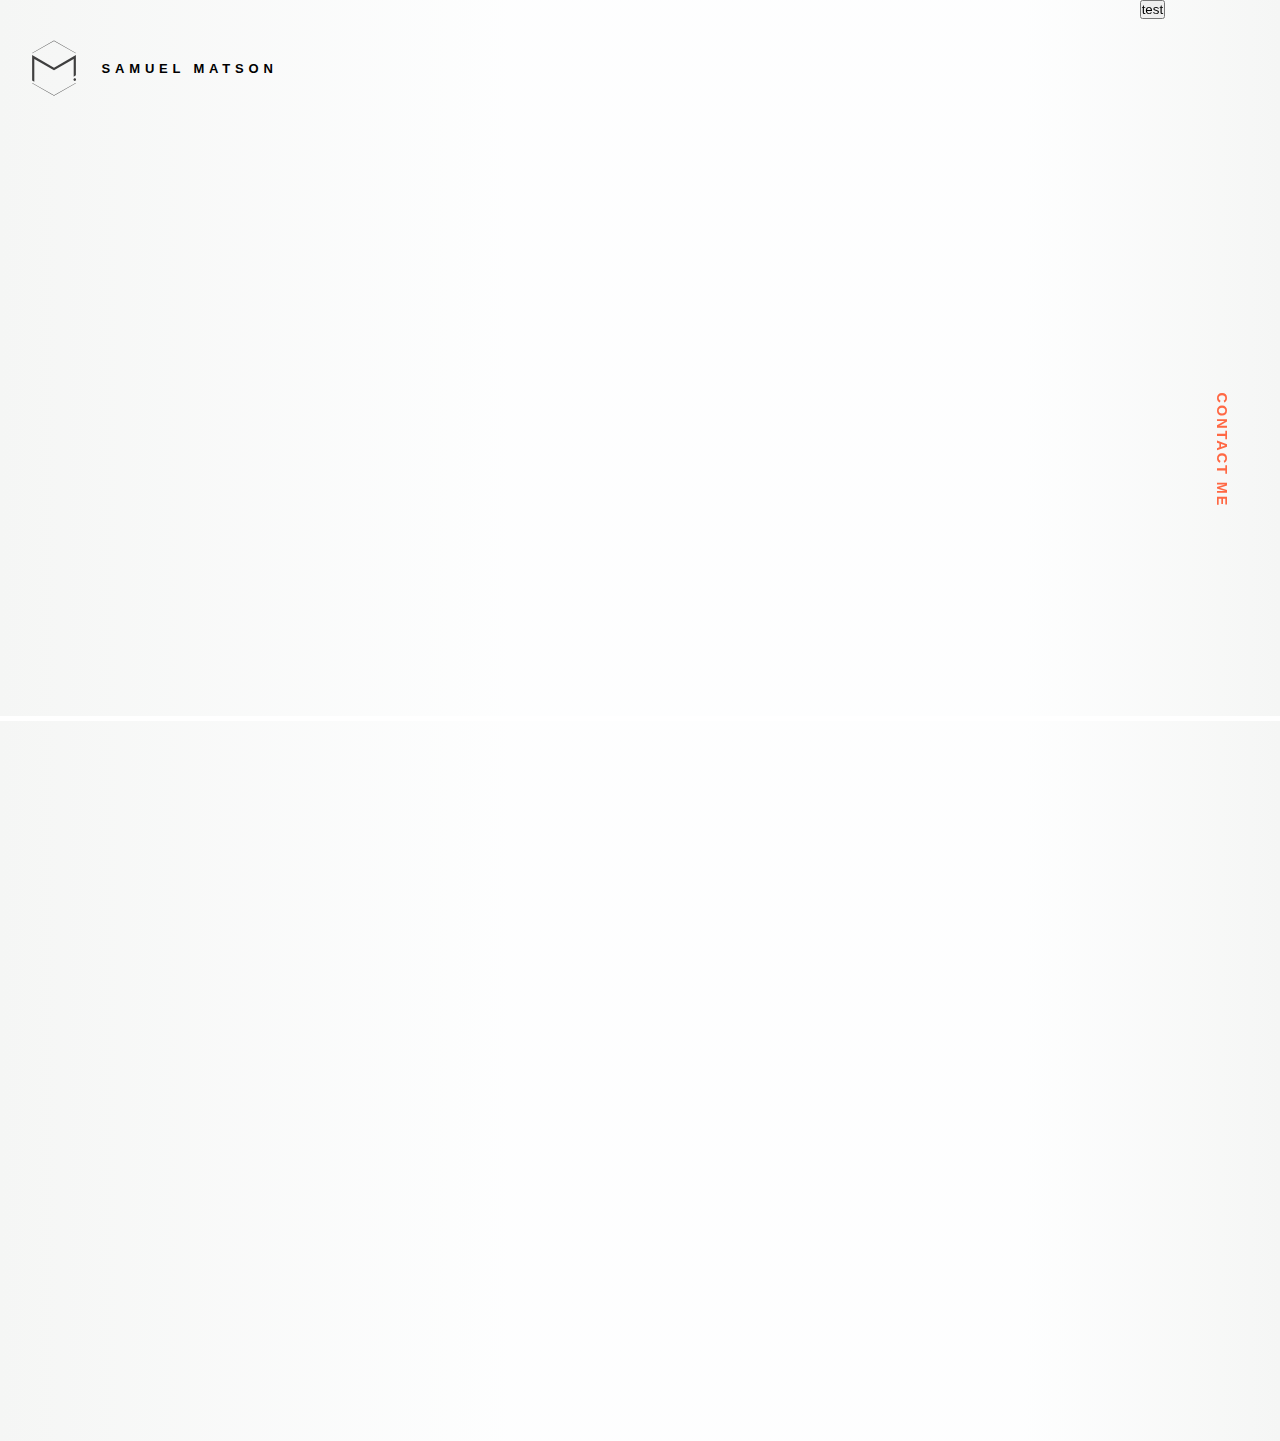
<file: reproduction.html>
<!DOCTYPE html>
<html lang="en">
<head>
    <meta charset="UTF-8">
    <meta http-equiv="X-UA-Compatible" content="IE=edge">
    <meta name="viewport" content="width=device-width, initial-scale=1.0">
    <title>repro</title>
    <link rel="stylesheet" href="css/exo.css">
    
    <!-- site : https://www.samuelmatson.com/ -->
</head>
<body>
    <header>
        <div class="entete-p"><img src="img/icon-exo1.svg" alt="icone" class="logo"> <p>Samuel Matson</p></div>
    </header>
    <nav>
        <button class="nav-button">test</button>
        <p><a href="#">Contact me</a></p>
    </nav>
    <section class="bloc bloc1">
        <div class="texte"><h1>Daydream view <i class="fa-solid fa-angle-right"></i></h1>
            <p>Working with Google to make virtual reality more comfortable and approachable</p>
            <div class="after"></div>
        </div>
    </section>

    <section class="bloc bloc2">
        <div class="texte"><h1>Immersion <i class="fa-solid fa-angle-right"></i></h1>
            <p>Using biometric feedback to explore healthier ways to game</p>
            <div class="after"></div>
        </div>
    </section>
</body>
</html>
</file>
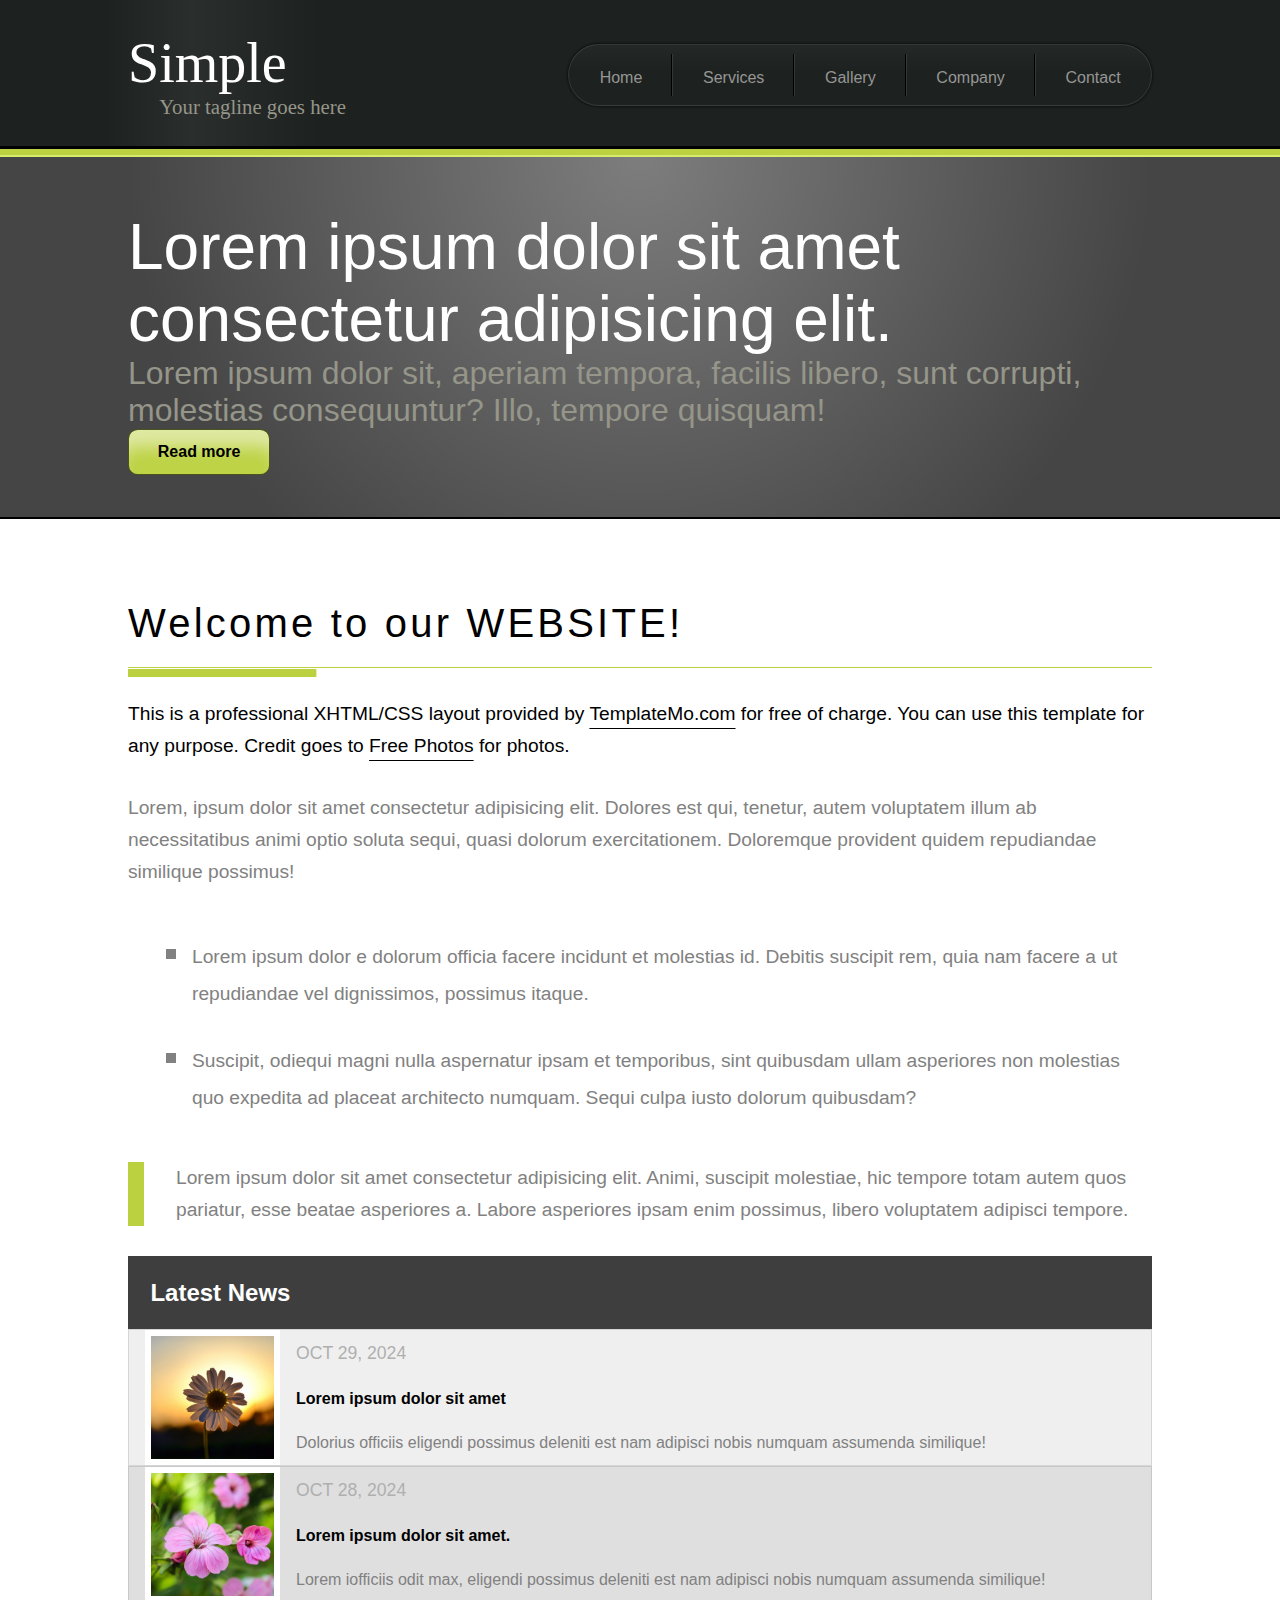
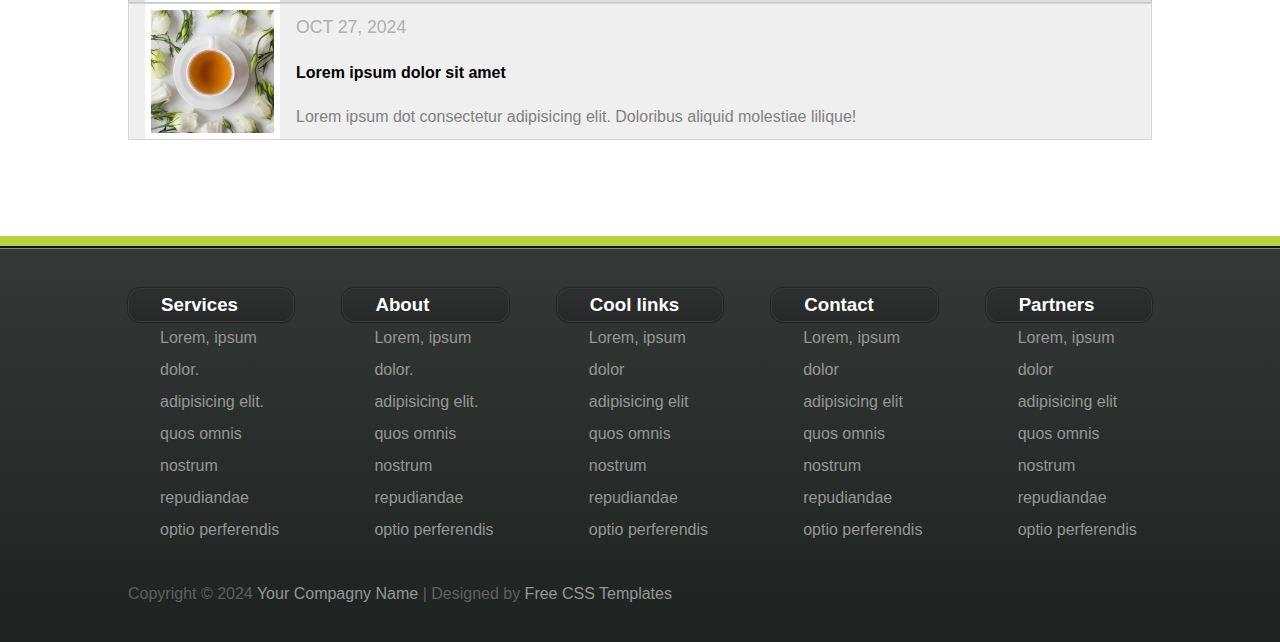
<file: tp/page.html>
<!DOCTYPE html>
<html lang="zxx">
<head>
    <meta charset="UTF-8">
    <meta http-equiv="X-UA-Compatible" content="IE=edge">
    <meta name="viewport" content="width=device-width, initial-scale=1.0">
    <link rel="stylesheet" href="css/style.css">
    <link rel="stylesheet" href="https://cdnjs.cloudflare.com/ajax/libs/font-awesome/6.0.0-beta3/css/all.min.css">
    <title>TP</title>
</head>
<body>
    <div class="wrapper">


        <header>
            <div class="head-left">
                <h1>Simple</h1>
                <p class="light-green">Your tagline goes here</p>
            </div>
            <nav class="head-nav">
                <ul class="grayish">
                    <li><a href="#"> Home</a></li>
                    <li><a href="#"> Services</a></li>
                    <li><a href="#"> Gallery</a></li>
                    <li><a href="#"> Company</a></li>
                    <li><a href="#"> Contact</a></li>
                </ul>
            </nav>
            <i class="fas fa-bars" id="button-nav"></i>
        </header>



        <section class="banner">

            <div class="shadow-wrap">
                <img src="img/ombre-banner.png" alt="" class="img-shadow" ondragstart="return false;"> <!--empeche de drag l'image-->
                <div class="img-banner">
                    <img src="img/banner.png" alt="image banniere">
                </div>
            </div>

            <div class="banner-right">
                <h1>Lorem ipsum dolor sit amet consectetur adipisicing elit. </h1>
                <p class="light-green">Lorem ipsum dolor sit,  aperiam tempora,  facilis libero, sunt corrupti, molestias consequuntur? Illo, tempore quisquam!</p>
                <a href="#" class="button">Read more</a>
            </div>
        </section>


        <section class="main">
            
            <article>
                <h2><span class="underlined">Welcome</span> to our <span class="upper">website</span>!</h2>
                <p><strong>This is a professional XHTML/CSS layout provided by <a href="#">TemplateMo.com</a> for free of charge. You can use this template for any purpose. Credit goes to <a href="#">Free Photos</a> for photos.</strong></p>
                <p>Lorem, ipsum dolor sit amet consectetur adipisicing elit. Dolores est qui, tenetur, autem voluptatem illum ab necessitatibus animi optio soluta sequi, quasi dolorum exercitationem. Doloremque provident quidem repudiandae similique possimus!
                 </p>
                <ul>
                    <li><span class="li-art">Lorem ipsum dolor e dolorum officia facere incidunt et molestias id. Debitis suscipit rem, quia nam facere a ut repudiandae vel dignissimos, possimus itaque.</span></li>
                    <li><span class="li-art">Suscipit, odiequi magni nulla aspernatur ipsam et temporibus, sint quibusdam ullam asperiores non molestias quo expedita ad placeat architecto numquam. Sequi culpa iusto dolorum quibusdam?</span></li>
                </ul>
                <p class="quote">
                    Lorem ipsum dolor sit amet consectetur adipisicing elit. Animi, suscipit molestiae, hic tempore totam autem quos pariatur, esse beatae asperiores a. Labore asperiores ipsam enim possimus, libero voluptatem adipisci tempore.
                    
                </p>
            </article>


            <aside>
                <h3>Latest News</h3>
                <div class="aside-article">
                    <!-- <div class="aside-img"><img src="img/flower1.png" alt="image aside"></div> -->
                    <img src="img/flower1.png" alt="image aside" class="aside-img">
                    <div class="thumb-content">
                        <p class="date">OCT 29, 2024</p>
                        <h4>Lorem ipsum dolor sit amet</h4>
                        <p> Dolorius officiis  eligendi possimus deleniti est nam adipisci nobis numquam assumenda similique!</p>
                    </div>
                </div>
                <div class="aside-article">
                    <img src="img/flower2.png" alt="image aside" class="aside-img">
                    <div class="thumb-content">
                        <p class="date">OCT 28, 2024</p>
                        <h4>Lorem ipsum dolor sit amet.</h4>
                        <p>Lorem iofficiis odit max, eligendi possimus deleniti est nam adipisci nobis numquam assumenda similique!</p>
                    </div>
                </div>
                <div class="aside-article">
                    <img src="img/cup.png" alt="image aside" class="aside-img">
                    <div class="thumb-content">
                        <p class="date">OCT 27, 2024</p>
                        <h4>Lorem ipsum dolor sit amet</h4>
                        <p>Lorem ipsum dot consectetur adipisicing elit. Doloribus aliquid molestiae lilique!</p>
                    </div>
                </div>
            </aside>
        </section>


        <footer>
            <div class="border">
                <nav class="foot-nav">
                    <div class="foot-ul">
                        <h3>Services</h3>
                        <ul>
                            <li><a href="#">Lorem, ipsum dolor.</a></li>
                            <li><a href="#">adipisicing elit.</a></li>
                            <li><a href="#">quos omnis</a></li>
                            <li><a href="#">nostrum repudiandae</a></li>
                            <li><a href="#">optio perferendis</a></li>
                        </ul>
                    </div>
                    <div class="foot-ul">
                        <h3>About</h3>
                        <ul>
                            <li><a href="#"> Lorem, ipsum dolor.</a></li>
                            <li><a href="#"> adipisicing elit.</a></li>
                            <li><a href="#"> quos omnis</a></li>
                            <li><a href="#"> nostrum repudiandae</a></li>
                            <li><a href="#"> optio perferendis</a></li>
                        </ul>
                    </div>
                    <div class="foot-ul">
                        <h3>Cool links</h3>
                        <ul>
                            <li><a href="#"> Lorem, ipsum dolor</a></li>
                            <li><a href="#"> adipisicing elit</a></li>
                            <li><a href="#"> quos omnis</a></li>
                            <li><a href="#"> nostrum repudiandae</a></li>
                            <li><a href="#"> optio perferendis</a></li>
                        </ul>
                    </div>
                    <div class="foot-ul">
                        <h3>Contact</h3>
                        <ul>
                            <li><a href="#"> Lorem, ipsum dolor</a></li>
                            <li><a href="#"> adipisicing elit</a></li>
                            <li><a href="#"> quos omnis</a></li>
                            <li><a href="#"> nostrum repudiandae</a></li>
                            <li><a href="#"> optio perferendis</a></li>
                        </ul>
                    </div>
                    <div class="foot-ul">
                        <h3>Partners</h3>
                        <ul>
                            <li><a href="#"> Lorem, ipsum dolor</a></li>
                            <li><a href="#"> adipisicing elit</a></li>
                            <li><a href="#"> quos omnis</a></li>
                            <li><a href="#"> nostrum repudiandae</a></li>
                            <li><a href="#"> optio perferendis</a></li>
                        </ul>
                    </div>
                </nav>
                <div class="foot-copyright">
                    <p><span class="foot-lighter">Copyright &#169; 2024</span> Your Compagny Name  <span class="foot-lighter">| Designed by</span> Free CSS Templates </p>
                </div>
            </div>
        </footer>
    </div>

</body>
</html>
</file>
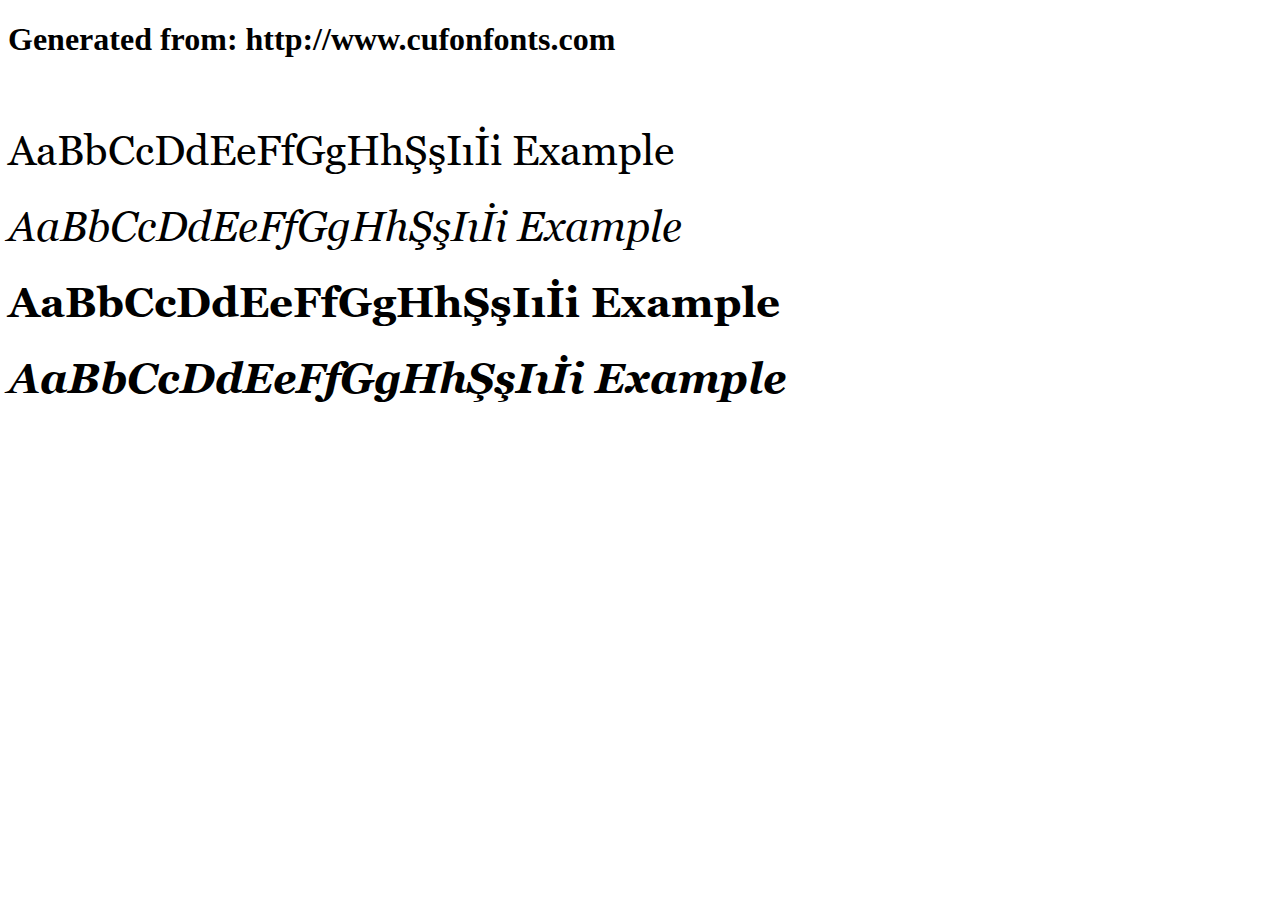
<file: tp/fonts/example.html>
<!DOCTYPE html>
<html xmlns="http://www.w3.org/1999/xhtml">
<head>
    <meta http-equiv="Content-Type" content="text/html; charset=utf-8"/>
    <link rel="stylesheet" type="text/css"
          href="style.css"/>
</head>

<body>

<h1>Generated from: http://www.cufonfonts.com</h1><br/>
<h1 style="font-family:'Georgia Regular';font-weight:normal;font-size:42px">AaBbCcDdEeFfGgHhŞşIıİi Example</h1>
<h1 style="font-family:'Georgia Italic';font-weight:normal;font-size:42px">AaBbCcDdEeFfGgHhŞşIıİi Example</h1>
<h1 style="font-family:'Georgia Bold';font-weight:normal;font-size:42px">AaBbCcDdEeFfGgHhŞşIıİi Example</h1>
<h1 style="font-family:'Georgia Bold Italic';font-weight:normal;font-size:42px">AaBbCcDdEeFfGgHhŞşIıİi Example</h1>


</body>
</html>
</file>
<file: css/exo.css>
*{
    margin: 0;
    padding: 0;
    box-sizing: border-box;
    font-family: 'Lucida Sans Unicode', 'Lucida Grande', 'Lucida Sans', Arial, sans-serif;
    
}
a,
a:visited{
    text-decoration: none;
    color: black;
}

h1{
    text-transform: uppercase;
    font-weight: lighter;
    font-size: 20px;
    letter-spacing: 0.3rem;
    color: #3e5bed;
}
/* ------------------------------ */

nav{
    display: flex;
    justify-content: center;
    align-items: center;
    position: fixed;
    right: 0;
    top: 0;
    height: 100%;
}

nav p{
    transform: rotate(90deg);
    text-transform: uppercase;
    
}

nav p a{
    color: #ff6844!important;
    letter-spacing: 2px;
    font-size: 0.9em;
    font-weight: 600;
    flex-direction: column;
}
.nav-button{
    align-self: flex-start;
}

nav p a:hover{
    border-top: 1px solid #ff6844;
}

/* ----------------- */

header{
    display: flex;
    height: 96px;
    background-color: transparent;
    align-items: flex-end;
    float: top;
}

.logo{
    height: 56px;
    width: 56px;
}

.entete-p{
    margin-left: 2%;
    font-size: 13px;
    text-transform: uppercase;
    font-weight: 600;
    letter-spacing: 0.3rem;
    display: flex;
    align-items: center;
}

.entete-p p{
    margin-left: 20px;
}

.bloc{
    display: flex;
    align-items: center;
    height: 80vh;
    margin-top: 5px;
    
}

.bloc1{
    margin-top: -100px;
    background-image: linear-gradient(90deg, #f5f6f5, rgba(240, 245, 246, 0.1) 40%, rgba(240, 245, 246, 0.1) 80%, #f5f6f5), url("https://uploads-ssl.webflow.com/5e8e7e62cbdf9b04af7a62f8/5e96adaeebba5daa3426e6a2_thumbnail-daydream_view.jpg");
    background-position: 0px 0px, 35% 50%;
    background-size: auto, cover;
    background-repeat: repeat, no-repeat;
}

.bloc2{
    background-image: linear-gradient(90deg, #f5f6f5, rgba(240, 245, 246, 0.1) 40%, rgba(240, 245, 246, 0.1) 80%, #f5f6f5), url("https://uploads-ssl.webflow.com/5e8e7e62cbdf9b04af7a62f8/5e96a58bebba5d6cea26cd15_thumbnail-cardboard.jpg");
background-position: 0px 0px, 50% 50%;
background-size: auto, cover;
background-repeat: repeat, no-repeat;
}

.texte{
    width: 350px;
    margin-left: 100px;
    opacity: 0;
    animation: out 1s;
    line-height: 30px;
}

.bloc:hover .texte{
    animation: in 1s forwards;
}

.bloc:hover .after{
    height: 1px;
    width: 100px;
    background: black;
    animation: afterdiv 2s forwards;
}

.texte h1{
    margin-bottom: 20px;
}

@keyframes afterdiv{
    0%{width: 0;}
    100%{width: 50%;}
}

@keyframes in {
    0%{opacity: 0;position: absolute;left: -100%;;}
    10%{opacity: 0.1;}
    20%{opacity: 0.2;}
    30%{opacity: 0.3;}
    40%{opacity: 0.3;}
    50%{opacity: 0.3;}
    60%{opacity: 0.6;}
    70%{opacity: 0.6;}
    80%{opacity: 0.8;}
    90%{opacity: 0.8;}
    100%{opacity: 1;position: absolute; left:0;}    
}

@keyframes out {
    0%{opacity: 1;position: absolute;left: 0;;}

    100%{opacity: 0;position: absolute; left:-100%;}
    
}
</file>
<file: tp/css/style.css>
/* #region general */

*{
  margin: 0;
  padding: 0;
  box-sizing: border-box;
  list-style-type: none;
  margin-block: 0;
  font-family: sans-serif;
}

.upper{

    text-transform:uppercase;
}


a,
a:visited{
    text-decoration:none;
    color: rgb(150, 150, 148);
}

body{
    background: #212121;
}

/* on sélectionne tout sauf le dernier enfant (le footer) */
.wrapper>*:not(:last-child),
.foot-nav, .foot-copyright{
    padding: 0 10%;
    display: flex;
}

.wrapper{
    /* max-width: 78%; */
    margin: auto;
    background: white;
}

h1,
h3{
    color: white;
}

.light-green{
    color: #959589;
}

.grayish{
    color: rgb(150, 150, 148);
}

/* #endregion */

/* #region --------------------HEADER---------------------- */
header{
    background: linear-gradient(90deg, rgba(255,255,255,0) 8%, rgba(255,255,255,0.05886555305716037) 15%, rgba(255,255,255,0) 25%),#1d2120;
    height: 155px;
    align-items: center;
    justify-content: space-between;
    border-bottom: 6px solid #bbd140;
    box-shadow: 0px -20px 0px -17px black inset;
}

#button-nav{
    display: none;
}

.head-left *{
    font-family: Georgia, 'Times New Roman', Times, serif;
}

.head-left p{
    margin-left: 1.5em;
    font-size: 1.3rem;
}

header h1 {
    font-size: 3.5rem;
    font-weight: 300;
}

.head-nav{
    border: 1px solid rgb(150, 150, 148,0.2);
    border-radius: 30rem;
    max-width: 57%;
    background: linear-gradient(180deg, rgba(255,255,255,0.03) 0%, rgba(255,255,255,0) 50%); 
    box-shadow: 0 0 3px black;
    flex: 1;
}

.head-nav ul{
    display: flex;
    justify-content: space-around;
    font-size: 1.5rem;
    padding-left:2rem;

}

.head-nav li{
    padding: 1.4rem 0;
    padding-right: 5%;
}

.head-nav li:not(:last-child){
    box-shadow: 10px 0px 0px -9px rgb(0, 0, 0), 11px 0px 0px -9px rgba(255, 255, 255, 0.1);
}

.head-nav a:hover, footer a:hover{
    color: #bbd140;
}

/* #endregion */

/* #region banner ********************BANNER************************* */

.banner{
    background: radial-gradient(circle at top, rgba(255,255,255,0.3) 0%, rgba(0,0,0,0) 70%) top right,#454545;
    padding: 3% 10%!important;
    padding-bottom: 2%!important;
    gap: 5rem;
    border-top: 2px solid #d7ea6b;
    border-bottom: 2px solid black;
}


.img-banner{
    background: radial-gradient(circle at top right, rgba(255,255,255,1) 0%, rgba(0,0,0,0.35) 100%) top right,white;
    /* height: 500px; */
    border: 2px solid black;
    padding: 1rem;
    position: relative;
    width: 98%;
}

.img-banner img{
    width: 100%;
    border: 2px solid white;
}

.shadow-wrap,.img-banner, .banner-right{
    flex: 1;
    align-self: center;
}

.shadow-wrap{
    position: relative;
}
/* Pour empêcher l'utilisateur de sauvegarder ou de regarder l'image dans un nouvel onglet */
.shadow-wrap:after {
    content: " ";
    position: absolute;
    top: 0;
    right: 0;
    bottom: 0;
    left: 0;
    z-index: 99;
  }

.img-shadow{
    position: absolute;
    width: 100%;
    height: 100%;
    right: 2px;
    opacity: 0.8;
    user-select: none;
}

/* .img-banner::after {
    content: "";
    display:block;
    background: transparent;
    box-shadow:  275px 553px 4px 19px black; 
    width:37%;
    transform: rotate(-86deg);
} */

.banner-right{
    font-size: 2rem;
    display: flex;
    flex-direction: column;
    justify-content: space-between;
    padding: 1rem 0;
    align-items: baseline;
    align-self: auto;
}

.banner-right h1{
    font-weight:300;
    line-height: 4.5rem;
}


.button{
    background-color: #bed346;
    box-shadow: 0px 25px 16px -8px rgba(255, 255, 255, 0.5) inset;
    padding: 0.8rem 1.8rem;
    border-radius: 0.6rem;
    color: black!important;
    font-weight: bold;
    font-size: 1rem;
    border: 1px solid rgb(0,0,0,0.6);
    transition: box-shadow 0.5s;
}

.button:hover{
    box-shadow: 0px -30px 16px -8px rgba(255, 255, 255, 0.5) inset;
}
/* #endregion */

/* #region main */
    /* #region article */
    .main{
        margin-top: 5rem;
        color: rgb(129, 129, 129);
        gap: 7rem;
        margin-bottom: 6rem;
    }


    .main h2{
        font-size: 2.5rem;
        letter-spacing: 0.2rem;
        color: black;
        border-bottom:1px solid #bbd140 ;
        padding-bottom: 1.3rem;
        line-height: 3rem;
        font-weight: 300;
    }

    .underlined{
        text-decoration: underline #bbd140 0.5rem;
        text-underline-offset: 2rem;
    }

    .main strong, .main a{
        color: black;
        font-weight: 300;
    }

    .main a,
    .main a:visited
    {
        text-decoration: underline;
        text-underline-offset: 0.5rem;
    }

    .main a:hover{
        color: #bbd140;
        text-decoration: underline #bbd140;
    }

    article{
        font-size: 1.2rem;
        line-height: 2rem;
        flex: 2;
    }

    article *{
        margin-bottom: 30px;
        list-style: square;
    }

    article ul{
        padding-left: 4rem;
        margin-top: 3rem;
        margin-bottom: 3rem;
    }

    article li{
        font-size: 2rem;
    }

    article li span.li-art{
        font-size: 1.2rem!important;
    }


    
    .quote{
        padding-left: 2rem;
        border-left: 1rem solid #bbd140;
    }
    /* #endregion */
    /* #region aside */


    aside{
        flex: 1;
        display: flex;
        flex-direction: column;
        min-width: 450px;
        /* a ajouter quand redimension de l'écran */
        /* width: 450px; */
        /* align-self: baseline; */
    }
    .aside-article{
        display: flex;
        justify-content: space-around;
        flex: 1;
        align-items: center;
        background: #efefef;
        border: 1px solid rgb(0,0,0,0.1);
        padding-left: 1rem;
        gap: 1rem;
    }
    
    aside h3{
        color: white;
        background: #3e3e3e;
        padding: 1.4rem;
        font-size: 1.5rem;
    }

    .aside-article:nth-child(3){
        background: #dfdfdf;
    }
    
    .thumb-content{
        flex: 2;
        height: 135px;
        display: flex;
        flex-direction: column;
        justify-content: space-around;
    }

    .date{
        font-size: 1.1rem;
        color: rgb(175, 175, 175);
    }
    
    .aside-img{
        flex: 0.9;
        height: 135px;
        max-width: 135px;
        border: 6px solid rgb(255,255,255);
    }


    aside h4{
        color: black;
    }
    /* #endregion */
/* #endregion */

/* #region footer */
    footer{
        background: linear-gradient(180deg, rgba(255,255,255,0.1) 0%, rgba(0,0,0,0) 100%),#1e2221;
        border-top: 10px solid #bbd140;
        line-height: 2rem;
    }
    
    nav{
        justify-content: space-between;
        gap: 3rem;
    }
    
    footer .border{
        border-top: 2px solid rgb(0,0,0,0.6);
        padding-top: 2.5rem;
        position: relative;
        
    }

    footer .border::before{
        content: "";
        width: 100%;
        position: absolute;
        top: 0px;
        display: block;
        background: none;
        border-top: 1px solid rgba(255, 255, 255, 0.4);
    }

    footer h3{
        background: linear-gradient(0deg, rgba(0,0,0,0.2) 00%, rgba(0,0,0,0.1) 100%);
        border: 1px solid rgba(175, 175, 175, 0.1);
        box-shadow: 0 0 1px 1px rgb(0,0,0,0.3);
        border-radius: 0.8rem;
        padding-left: 2rem;
    }

    footer ul{
        padding-left: 2rem;
    }

    .foot-ul{
        flex: 1;
    }
    
    .foot-copyright{
        padding-top: 2rem ;
        padding-bottom: 2rem;
        color: rgb(150, 150, 148);
    }

    .foot-lighter{
        color: rgb(95, 95, 95);
    }

    

/* #endregion */


/* ***********************FONTS************************** */

@font-face {
    font-family: 'Arthura';
    src: url('../fonts/Arthura/Arthura-Light.ttf');
}

/* #region responsive */
@media screen and (max-width:1400px){
    .main{
        display: block!important;
    }


    .shadow-wrap{
        display: none;
    }

    .head-nav ul{
        padding-left: 0;
    }

    .head-nav li{
        padding: 1rem 5%;
    }

    .head-nav a{
        font-size: 1rem;
    }

    
}

@media screen and (max-width:1100px) {
    .head-nav{
        display: none;
    }

    #button-nav{
        display: block;
        font-size: 3rem;
        padding: 2rem;
        border: 1px solid rgb(129, 129, 129);
        border-radius: 10rem;
        background: rgba(0, 0, 0, 0.2);
        color: rgb(129, 129, 129);
    }

    #button-nav:hover{
        color: #bed346;
        border-color: #bed346;
        cursor: pointer;
    }

    header{
        justify-content: space-around;
    }

    .foot-nav{
        display: block;
    }
    
}

@media screen and (max-width:694px) {
    .underlined{
        text-underline-offset: 5rem;
    }
    
}

@media screen and (max-width:550px) {
    .main{
        padding: 0!important;
    }
    .aside-article{
        padding-left: 0;
    }

}

@media screen and (max-width:510px) {

    aside{
        min-width: 0!important;
    }
    .aside-img{
        display: none;
    }

}


/* #endregion */
</file>
<file: tp/fonts/style.css>
/* #### Generated By: http://www.cufonfonts.com #### */

    @font-face {
    font-family: 'Georgia Regular';
    font-style: normal;
    font-weight: normal;
    src: local('Georgia Regular'), url('georgia.woff') format('woff');
    }
    

    @font-face {
    font-family: 'Georgia Italic';
    font-style: normal;
    font-weight: normal;
    src: local('Georgia Italic'), url('georgiai.woff') format('woff');
    }
    

    @font-face {
    font-family: 'Georgia Bold';
    font-style: normal;
    font-weight: normal;
    src: local('Georgia Bold'), url('georgiab.woff') format('woff');
    }
    

    @font-face {
    font-family: 'Georgia Bold Italic';
    font-style: normal;
    font-weight: normal;
    src: local('Georgia Bold Italic'), url('georgiaz.woff') format('woff');
    }
</file>
